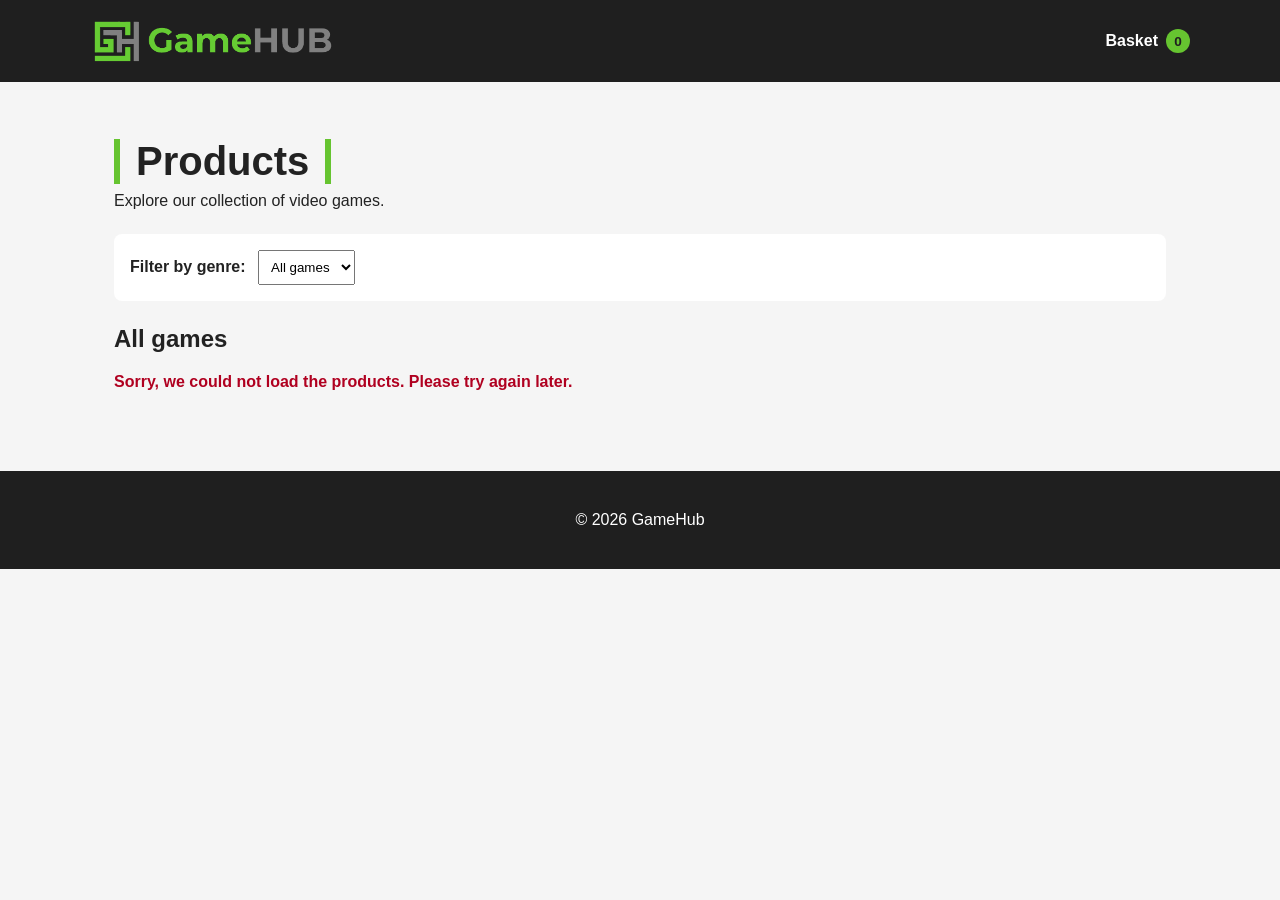
<file: index.html>
<!DOCTYPE html>
<html lang="en">
<head>
  <meta charset="UTF-8" />
  <meta name="viewport" content="width=device-width, initial-scale=1.0" />
  <meta name="description" content="GameHub online store for video games." />
  <title>GameHub | Home</title>
  <link rel="stylesheet" href="css/style.css" />
</head>
<body>
  <header>
    <nav>
      <a href="/" class="logo">
        <img src="images/game-hub-logo.png" alt="Game HUT logo" />
    </a>
      <a href="/checkout/" class="basket-link">
        Basket <span id="cart-count" class="cart-count">0</span>
    </a>
    </nav>
  </header>

  <main>
    <section class="page-intro">
      <h1>Products</h1>
      <p>Explore our collection of video games.</p>
    </section>

    <section class="filters">
      <label for="genre-filter">Filter by genre:</label>
      <select id="genre-filter">
        <option value="all">All games</option>
      </select>
    </section>

    <section>
      <h2>All games</h2>

      <div id="loader" class="loader" aria-live="polite">Loading products...</div>
      <div id="error-message" class="error-message" aria-live="polite"></div>
      <div id="products-container" class="products-container"></div>
    </section>
  </main>

  <footer>
    <p>&copy; 2026 GameHub</p>
  </footer>

  <script type="module" src="js/index.js"></script>
</body>
</html>
</file>
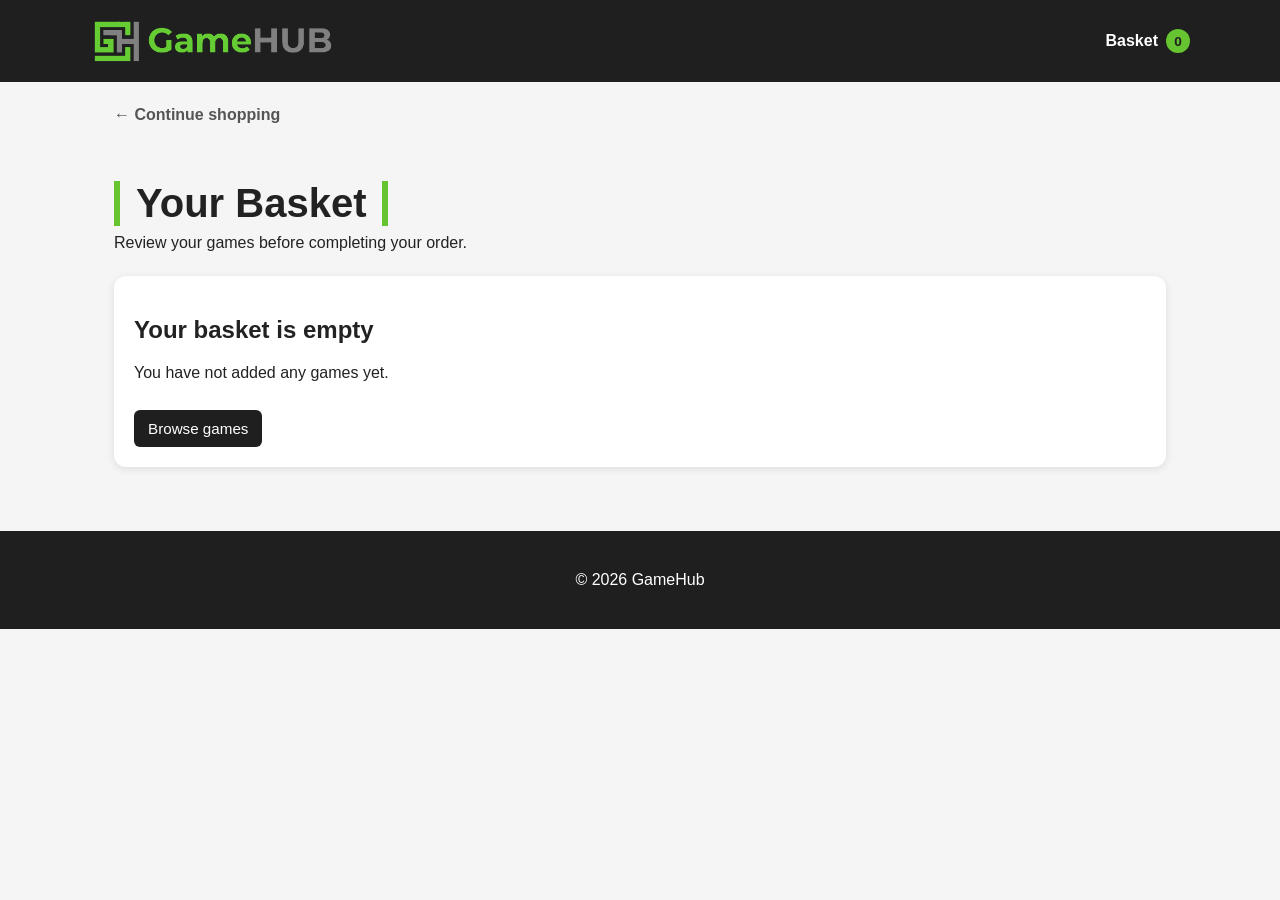
<file: checkout/index.html>
<!DOCTYPE html>
<html lang="en">
<head>
  <meta charset="UTF-8" />
  <meta name="viewport" content="width=device-width, initial-scale=1.0" />
  <meta name="description" content="View your GameHub basket and checkout." />
  <title>GameHub | Checkout</title>
  <link rel="stylesheet" href="../css/style.css" />
</head>
<body>
  <header>
    <nav>
      <a href="../" class="logo">
        <img src="../images/game-hub-logo.png" alt="GameHub logo" />
      </a>
      <a href="../checkout/" class="basket-link">
        Basket <span id="cart-count" class="cart-count">0</span>
      </a>
    </nav>
  </header>

  <main>
    <a href="../" class="back-link">← Continue shopping</a>

    <section class="page-intro">
      <h1>Your Basket</h1>
      <p>Review your games before completing your order.</p>
    </section>

    <section id="checkout-container"></section>
  </main>

  <footer>
    <p>&copy; 2026 GameHub</p>
  </footer>

  <script type="module" src="../js/checkout.js"></script>
</body>
</html>
</file>
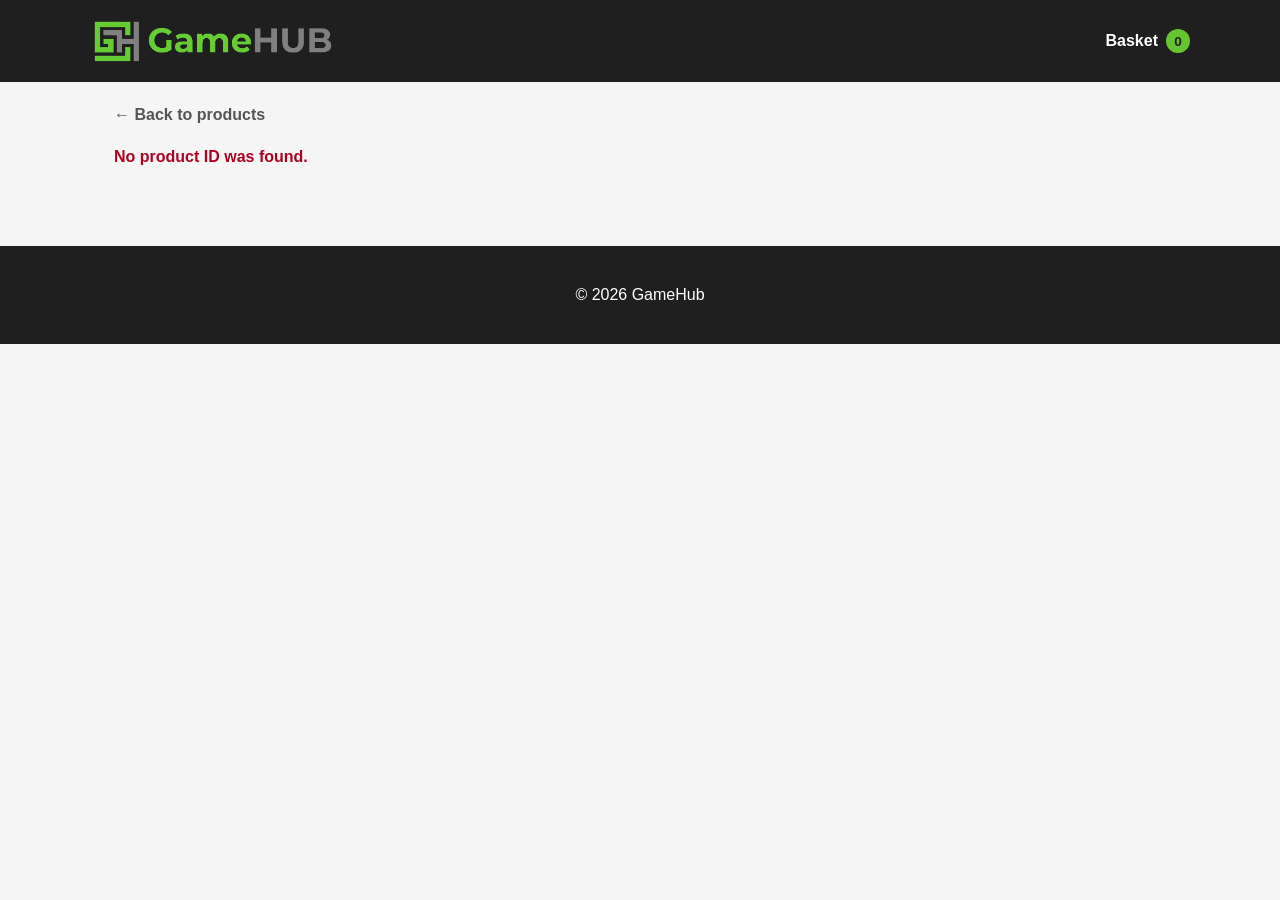
<file: product/index.html>
<!DOCTYPE html>
<html lang="en">
<head>
  <meta charset="UTF-8" />
  <meta name="viewport" content="width=device-width, initial-scale=1.0" />
  <meta name="description" content="View details for a GameHub video game." />
  <title>GameHub | Product</title>
  <link rel="stylesheet" href="../css/style.css" />
</head>
<body>
  <header>
    <nav>
      <a href="../" class="logo">
        <img src="../images/game-hub-logo.png" alt="GameHub logo" />
      </a>
      <a href="/checkout/" class="basket-link">
        Basket <span id="cart-count" class="cart-count">0</span>
      </a>
    </nav>
  </header>

  <main>
    <a href="../" class="back-link">← Back to products</a>

    <div id="loader" class="loader" aria-live="polite">Loading product...</div>
    <div id="error-message" class="error-message" aria-live="polite"></div>
    <section id="product-container"></section>
  </main>

  <footer>
    <p>&copy; 2026 GameHub</p>
  </footer>

  <script type="module" src="../js/product.js"></script>
</body>
</html>
</file>
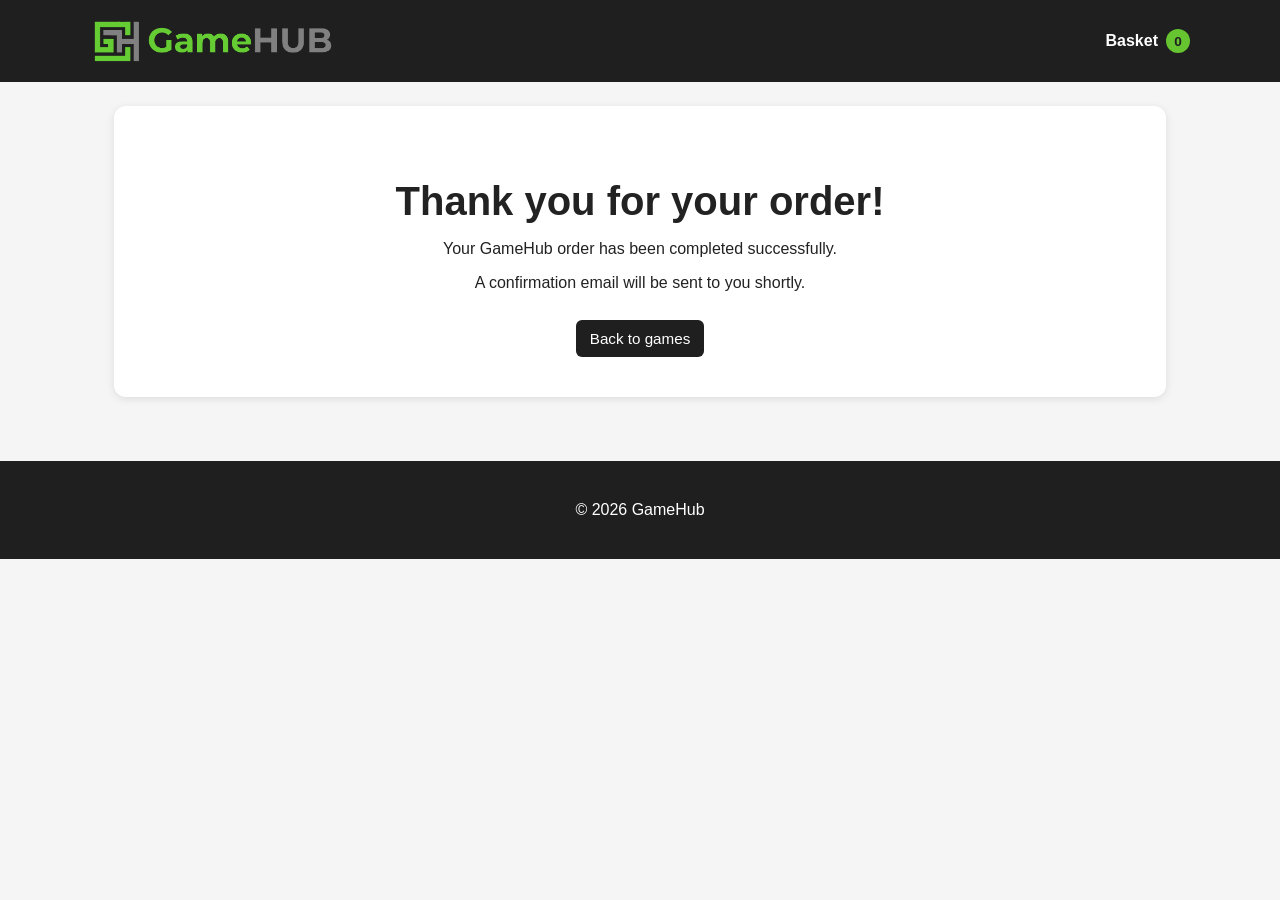
<file: checkout/confirmation/index.html>
<!DOCTYPE html>
<html lang="en">
<head>
  <meta charset="UTF-8" />
  <meta name="viewport" content="width=device-width, initial-scale=1.0" />
  <meta name="description" content="Thank you for your GameHub order." />
  <title>GameHub | Order Confirmation</title>
  <link rel="stylesheet" href="../../css/style.css" />
</head>
<body>
  <header>
    <nav>
      <a href="../../" class="logo">
        <img src="../../images/game-hub-logo.png" alt="GameHub logo" />
      </a>
      <a href="../../checkout/" class="basket-link">
        Basket <span id="cart-count" class="cart-count">0</span>
      </a>
    </nav>
  </header>

  <main>
    <section class="confirmation-box">
      <h1>Thank you for your order!</h1>
      <p>Your GameHub order has been completed successfully.</p>
      <p>A confirmation email will be sent to you shortly.</p>
      <a href="../../" class="button-link">Back to games</a>
    </section>
  </main>

  <footer>
    <p>&copy; 2026 GameHub</p>
  </footer>

  <script type="module" src="../../js/confirmation.js"></script>
</body>
</html>
</file>
<file: css/style.css>
* {
  box-sizing: border-box;
}

:root {
  --gamehub-green: #66c430;
  --dark: #1f1f1f;
  --light-background: #f5f5f5;
  --error-red: #b00020;
}

body {
  margin: 0;
  font-family: Arial, sans-serif;
  background-color: var(--light-background);
  color: #222;
}

header {
  background-color: var(--dark);
  padding: 16px 24px;
}

nav {
  max-width: 1100px;
  margin: 0 auto;
  display: flex;
  justify-content: space-between;
  align-items: center;
}

nav a {
  color: white;
  text-decoration: none;
  font-weight: bold;
}

.logo img {
  height: 50px;
  width: auto;
  display: block;
}

main {
  max-width: 1100px;
  margin: 0 auto;
  padding: 24px;
}

.page-intro {
  margin-bottom: 24px;
}

.page-intro h1 {
  display: inline-block;
  margin-bottom: 8px;
  font-size: 2.5rem;
  border-left: 6px solid var(--gamehub-green);
  border-right: 6px solid var(--gamehub-green);
  padding-left: 16px;
  padding-right: 16px;
}

.page-intro p {
  margin-top: 0;
}

.filters {
  background-color: white;
  padding: 16px;
  border-radius: 8px;
  margin-bottom: 24px;
}

.filters label {
  font-weight: bold;
  margin-right: 8px;
}

select {
  padding: 8px;
}

.products-container {
  display: grid;
  grid-template-columns: repeat(auto-fit, minmax(220px, 1fr));
  gap: 24px;
}

.product-card {
  background-color: white;
  border-radius: 12px;
  padding: 16px;
  box-shadow: 0 2px 8px rgba(0, 0, 0, 0.1);
  border-top: 4px solid transparent;
}

.product-card:hover {
  border-top: 4px solid var(--gamehub-green);
}

.product-card img {
  width: 100%;
  height: 220px;
  object-fit: cover;
  border-radius: 8px;
}

.product-card h3 {
  margin-bottom: 8px;
}

.product-card p {
  margin: 6px 0;
}

.product-card a,
.button-link,
button {
  display: inline-block;
  margin-top: 12px;
  padding: 10px 14px;
  background-color: var(--dark);
  color: white;
  text-decoration: none;
  border: none;
  border-radius: 6px;
  font-family: inherit;
  font-size: 0.95rem;
  font-weight: normal;
  cursor: pointer;
}

.product-card a:hover,
.button-link:hover,
button:hover {
  background-color: var(--gamehub-green);
  color: var(--dark);
}

.loader {
  font-weight: bold;
  margin-bottom: 16px;
}

.error-message {
  color: var(--error-red);
  font-weight: bold;
  margin-bottom: 16px;
}

footer {
  text-align: center;
  padding: 24px;
  margin-top: 40px;
  background-color: var(--dark);
  color: white;
}

/* Product page */

.product-detail {
  background-color: white;
  border-radius: 12px;
  padding: 24px;
  margin-top: 24px;
  display: grid;
  grid-template-columns: 1fr 1fr;
  gap: 32px;
  align-items: start;
}

.product-detail img {
  width: 100%;
  border-radius: 12px;
}

.cart-message {
  margin-top: 16px;
  font-weight: bold;
  color: #2b7a0b;
}

/* Checkout page */

.checkout-grid {
  display: grid;
  grid-template-columns: 2fr 1fr;
  gap: 24px;
  align-items: start;
}

.cart-items {
  display: grid;
  gap: 16px;
}

.cart-item,
.checkout-box,
.order-summary {
  background-color: white;
  border-radius: 12px;
  padding: 20px;
  box-shadow: 0 2px 8px rgba(0, 0, 0, 0.1);
}

.cart-item {
  display: grid;
  grid-template-columns: 160px 1fr;
  gap: 20px;
}

.cart-item img {
  width: 100%;
  border-radius: 8px;
}

.order-summary {
  position: sticky;
  top: 24px;
}

.remove-button {
  background-color: var(--error-red);
}

.remove-button:hover {
  background-color: #d63c4f;
  color: white;
}

@media (max-width: 800px) {
  .product-detail,
  .checkout-grid,
  .cart-item {
    grid-template-columns: 1fr;
  }

  .order-summary {
    position: static;
  }
}

/* Confirmation page */

.confirmation-box {
  background-color: white;
  border-radius: 12px;
  padding: 40px 24px;
  text-align: center;
  box-shadow: 0 2px 8px rgba(0, 0, 0, 0.1);
}

.confirmation-box h1 {
  margin-bottom: 12px;
  font-size: 2.5rem;
}

.basket-link {
  display: flex;
  align-items: center;
  gap: 8px;
}

.cart-count {
  background-color: var(--gamehub-green);
  color: var(--dark);
  min-width: 24px;
  height: 24px;
  padding: 2px 6px;
  border-radius: 50%;
  display: inline-flex;
  justify-content: center;
  align-items: center;
  font-size: 0.85rem;
  font-weight: bold;
}

.back-link {
  display: inline-block;
  margin-bottom: 24px;
  color: #555;
  text-decoration: none;
  font-weight: bold;
}

.back-link:hover {
  color: var(--gamehub-green);
  text-decoration: underline;
}

a:focus-visible,
button:focus-visible,
select:focus-visible {
  outline: 4px solid var(--gamehub-green);
  outline-offset: 4px;
  box-shadow: 0 0 0 2px white;
}
</file>
